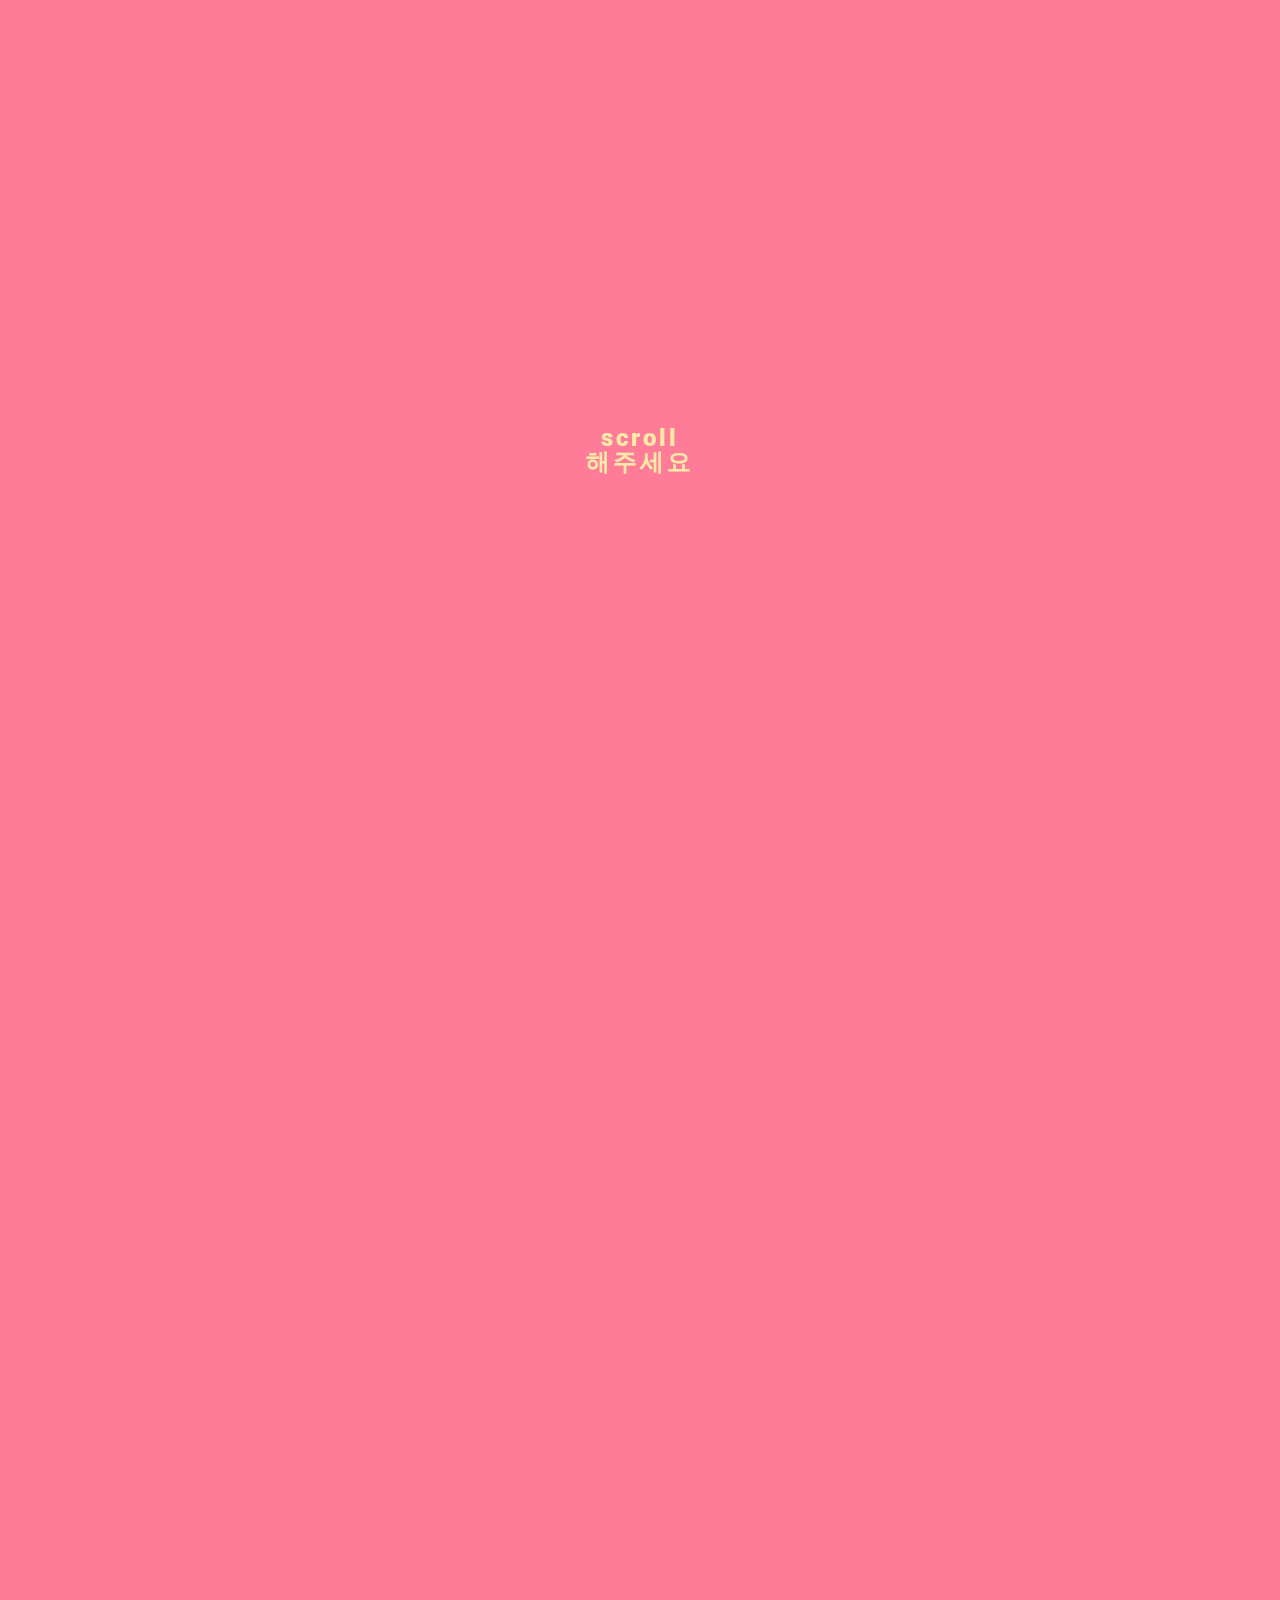
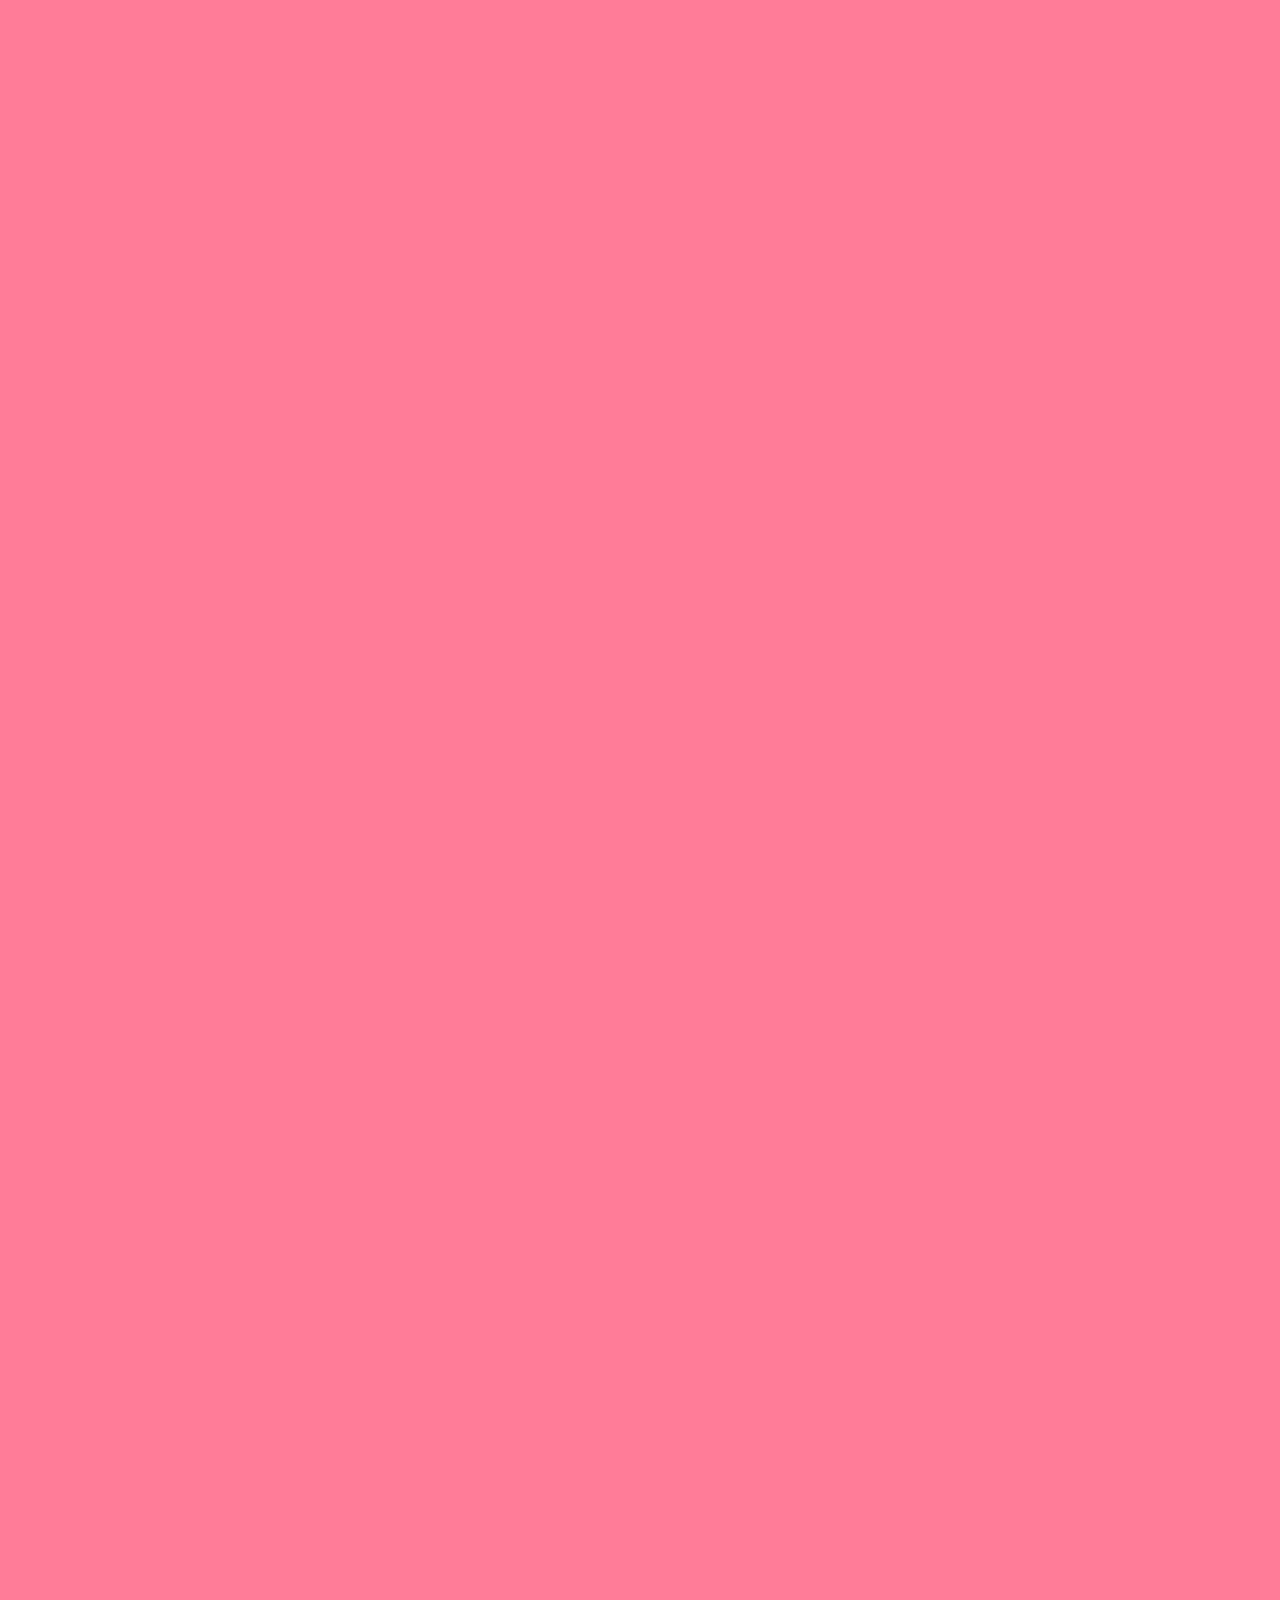
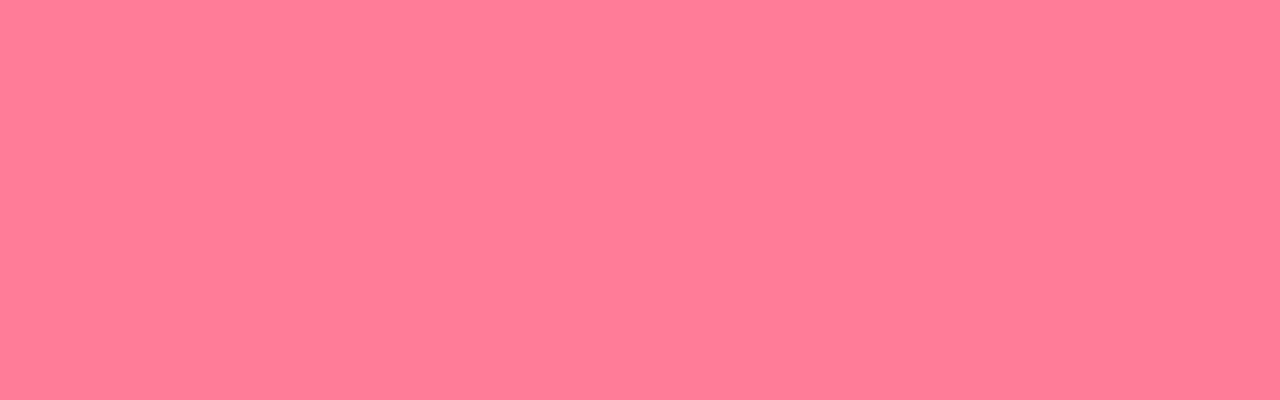
<file: index.html>
<!DOCTYPE html>
<html lang="ko">

<head>
    <meta charset="UTF-8">
    <meta name="viewport" content="width=device-width, initial-scale=1.0">
    <title>BaskinRobbins</title>
    <link rel="stylesheet" href="./css/style_index.css" />
    <script src="js/jquery-3.6.0.js"></script>
</head>
 
<body>
    <div id="main">
        <section class="section" id="section1">
            <a href="main.html"><img id=img1 src="./free_img/menu1.png"></a>
            <a href="main.html"><img id=img2 src="./free_img/menu2.png"></a>
            <a href="main.html"><img id=img3 src="./free_img/menu3.png"></a>
            <a href="main.html"><img id=img4 src="./free_img/menu4.png"></a>
            <a href="main.html"><img id=img5 src="./free_img/menu5.png"></a>
            <a href="main.html"><img id=img6 src="./free_img/menu6.png"></a>
            <a href="main.html"><img id=img7 src="./free_img/menu7.png"></a>
            <a href="main.html"><img id=img8 src="./free_img/menu8.png"></a>
            <a href="main.html"><img id=img9 src="./free_img/menu9.png"></a>
            <a href="main.html"><img id=img10 src="./free_img/menu10.png"></a>
            <div class="section-text-scroll fade-top"><span>scroll<br>해주세요</span></div>	
            <div class="section-text-center">
                <div id=container-c>
                    <div id=circle>
                        <svg version=1.1 xmlns=http://www.w3.org/2000/svg xmlns:xlink=http://www.w3.org/1999/xlink x=0px y=0px width=300px height=300px viewBox="0 0 300 300" enable-background="new 0 0 300 300" xml:space=preserve>
                            <defs>
                                <path id=circlePath d="M 150, 150 m -60, 0 a 60,60 0 0,1 120,0 a 60,60 0 0,1 -120,0 "/>
                            </defs>
                            <circle cx=150 cy=100 r=75 fill=none />
                            <g>
                                <use xlink:href=#circlePath fill=none />
                                <text>
                                    <textPath xlink:href=#circlePath>BaskinRobbins의 아이스크림을 클릭해보세요 •</textPath>
                                </text>
                            </g>
                        </svg>
                    </div>
                </div>
            </div>					
            <div class="progress-wrap">
                <svg class="progress-circle" width="100%" height="100%" viewBox="-10 -10 120 120">
                    <path d="M50,1 a49,49 0 0,1 0,98 a49,49 0 0,1 0,-98"/>
                </svg>
            </div>
        </section>
    </div>

    <script type="text/javascript" src="./js/script_index.js"></script>
</body>

</html>
</file>
<file: css/style_index.css>
@import url('https://fonts.googleapis.com/css2?family=Roboto:wght@300;400;500;700;900&display=swap');
:root {
  --pink: #Ff7c98
  ; 
  --yellow: #ffeba7;
}
*,
*::before,
*::after {
  box-sizing: border-box;
}
::selection {
  color: var(--yellow);
  background-color: var(--pink);
}
::-moz-selection {
  color: var(--yellow);
  background-color: var(--pink);
}
body{
	background-color: var(--pink);
  margin: 0;
  padding: 0;
  overflow-x: hidden;
  height: 400vh;
  font-family: 'Roboto', sans-serif;
}
.section-text-scroll {
  position: fixed;
  top: 50%;
  left: 0;
  width: 100%;
  transform: translateY(-50%);
  display: block;
  z-index: 100;
  text-align: center;
  pointer-events: none;
  font-family: 'Roboto', sans-serif;
  font-size: 24px;
  line-height: 1;
  letter-spacing: 3px; 
  font-weight: 900; 
  color: var(--yellow);
}
.section-text-scroll span {
  display: block;
  animation: scroll 1.6s linear infinite;
}
@keyframes scroll {
  0% {
    opacity: 1;
  }
  50% {
    opacity: 0;
  }
}

.section-text-center {
  position: fixed;
  top: 50%;
  left: 0;
  width: 100%;
  transform: translateY(-50%);
  display: block;
  z-index: 1;
  margin: 0 auto;
  text-align: center;
}
#container-c { 
  margin: 0 auto;
  text-align: center;
  position: relative; 
  width: 240px; 
  overflow: hidden; 
  display: inline-block; 
  transform: rotate(89deg);
}
#circle { 
  position: relative; 
  width: 100%; 
  padding-bottom: 100%; 
  overflow: hidden; 
}
#circle text { 
  font-family: 'Roboto', sans-serif;
  font-size: 16px; 
  font-weight: 700; 
  letter-spacing: 1.3px; 
  fill: var(--yellow);
}
#circle svg { 
  position: absolute; 
  left: -40%; 
  top: -40%; 
  width: 180%; 
  height: 180%;
}

.progress-wrap {
  position: fixed;
  top: 50%;
  left: 50%;
  transform: translate(-50%, -50%);
  width: 250px; 
  height: 250px;
  display: block;
  border-radius: 50%;
  z-index: 10;
  pointer-events: none;
  transition: all 200ms linear;
}
.progress-wrap svg { 
  width: 224px; 
  height: 224px;
  margin-top: 13px;
  margin-left: 13px;
  transform: rotate(-10deg);
}
.progress-wrap svg path { 
  fill: none; 
}
.progress-wrap svg.progress-circle path {
  stroke: var(--pink);
  stroke-width: 18;
  box-sizing:border-box;
  transition: all 200ms linear;
}

#section1{
    
  max-width: 1500px;
  margin: 0px auto;
}
img{
    position: fixed; 
  /* width: 120px; 
  height: 120px; */
  animation: move1;                    
  animation-duration:  2s;               
  animation-fill-mode: forwards;      
  animation-delay: 1s;               
  opacity: 0;                             
}
@keyframes move1 {     
  100% {
      opacity: 1;     
  }
}
#img1{
    position: fixed; 
    margin-top: 300px;
    margin-left: 300px;
}
#img2{
    position: fixed; 
    margin-top: 600px;
    margin-left: 10px;
}
#img3{
    position: fixed; 
    margin-top: 200px;
    margin-left: 1000px;
}
#img4{
    position: fixed; 
    margin-top: 700px;
    margin-left: 900px;
}
#img5{
    position: fixed; 
    margin-top: 500px;
    margin-left: 1300px;
}
#img6{
    position: fixed; 
    margin-top: 100px;
    margin-left: 100px;
}
#img7{
    position: fixed; 
    margin-top: 800px;
    margin-left: 300px;
}
#img8{
    position: fixed; 
    margin-top: 50px;
    margin-left: 1300px;
}
#img9{
    position: fixed; 
    margin-top: 100px;
    margin-left: 700px;
}
#img10{
    position: fixed; 
    margin-top: 800px;
    margin-left: 1500px;
}
</file>
